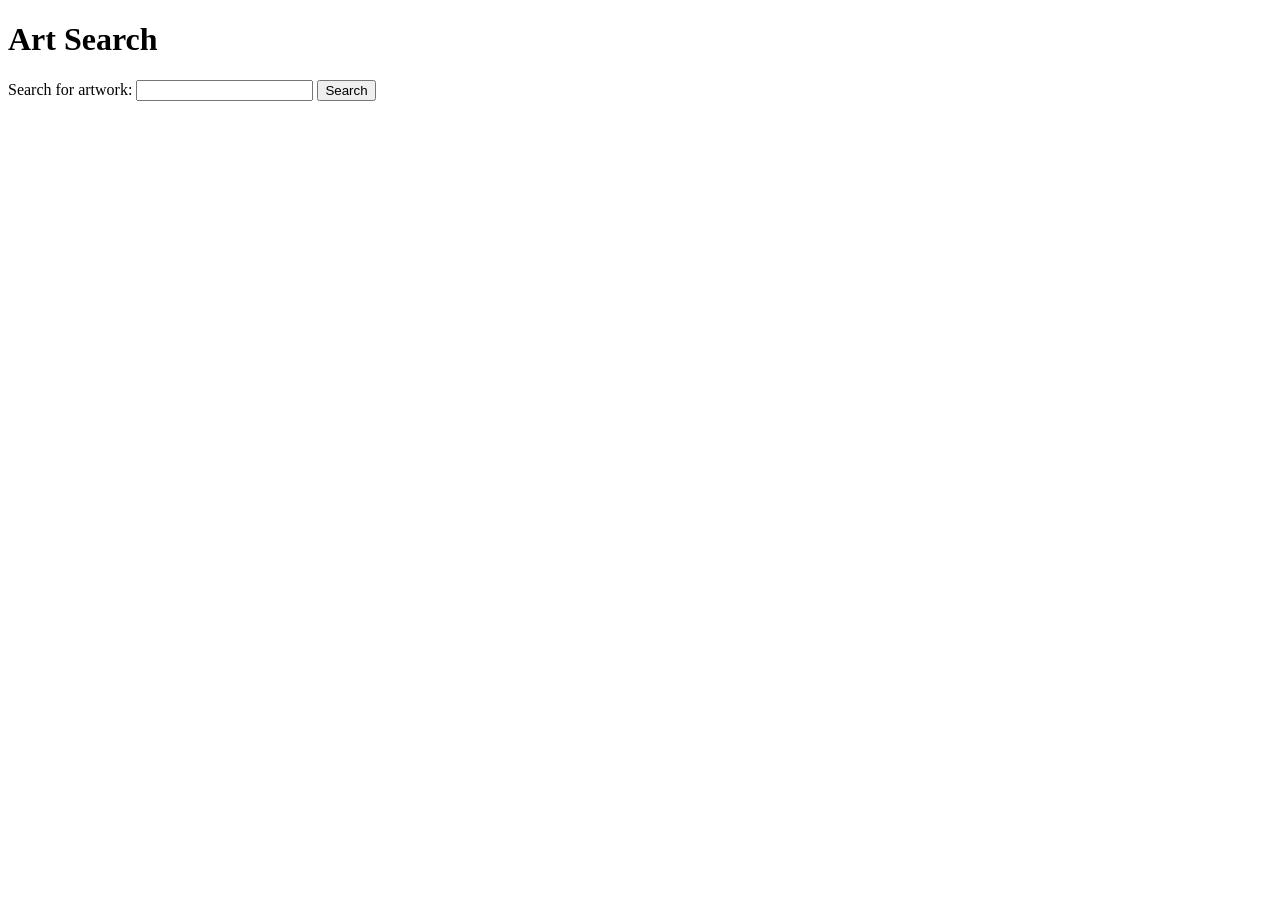
<file: hw4/templates/home.html>
<!doctype html>
<html lang="en">
<head>
    <meta charset="utf-8">
    <title>Art Search</title>
</head>
<body>
    <h1>Art Search</h1>

    <form action="/results" method="get">
        <label for="search">Search for artwork:</label>
        <input id="search" name="search">
        <button type="submit">Search</button>
    </form>
</body>
</html>
</file>
